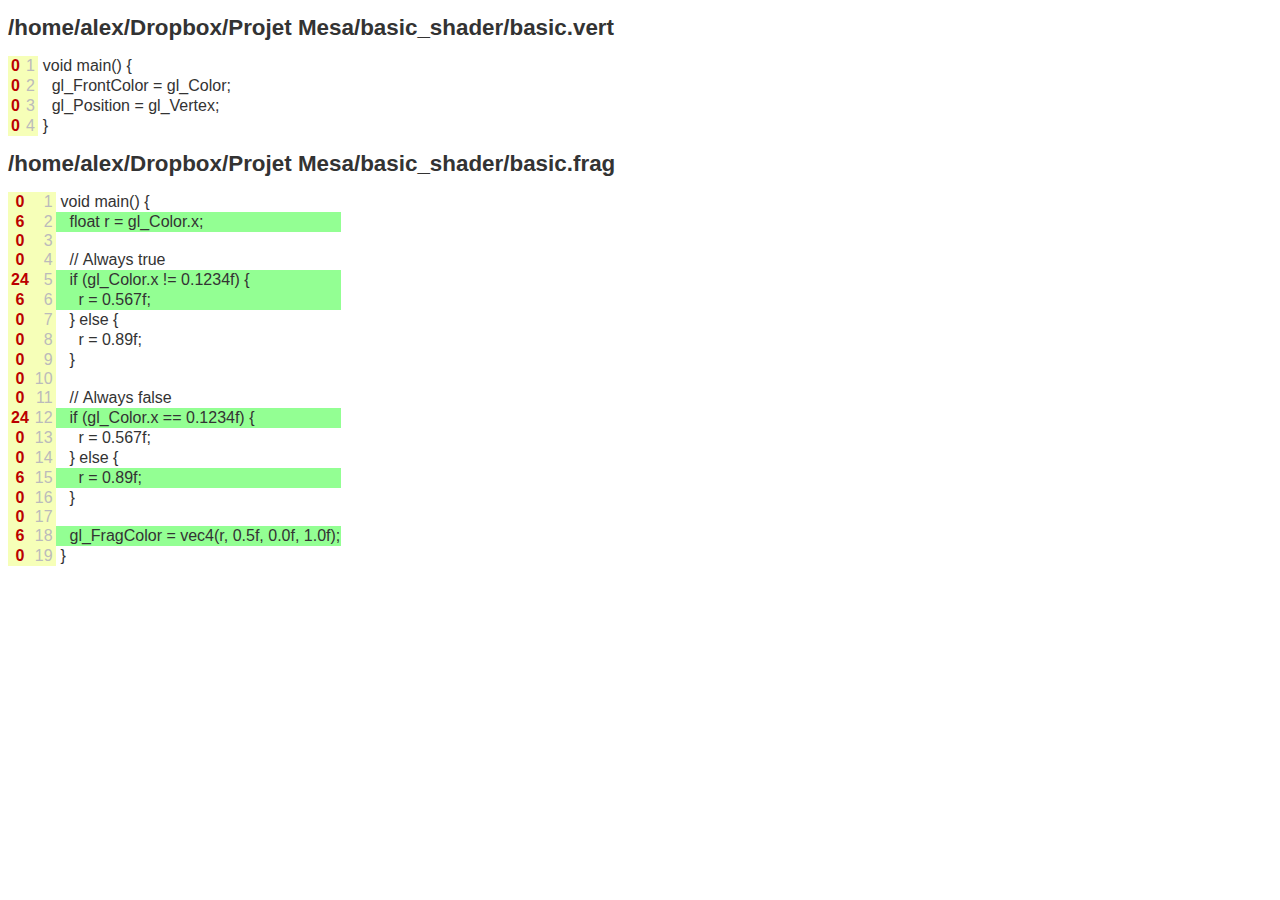
<file: index.html>
<!DOCTYPE html><html lang="en"><head><meta charset="UTF-8"><title>GLSL Log Parser</title><style>body{font-family:'Helvetica Neue',Helvetica,Arial,sans-serif;font-size:1em;color:#333;}h1{font-size:1.4em;}table{border:none;border-collapse:collapse;}.line_number,.line_counter{background-color:#f6ffb8;padding:0 3px;}.line_number{color:#bbb;text-align:right;}.line_counter{color:#bb0000;}.line_color_light_green{background-color:#93ff93;}.line_content{padding-left:5px;}</style></head><body><h1>/home/alex/Dropbox/Projet Mesa/basic_shader/basic.vert</h1><table><tr><th class="line_counter">0</th><td class="line_number">1</td><td class="line_content">void&nbsp;main()&nbsp;{</td></tr><tr><th class="line_counter">0</th><td class="line_number">2</td><td class="line_content">&nbsp;&nbsp;gl_FrontColor&nbsp;=&nbsp;gl_Color;</td></tr><tr><th class="line_counter">0</th><td class="line_number">3</td><td class="line_content">&nbsp;&nbsp;gl_Position&nbsp;=&nbsp;gl_Vertex;</td></tr><tr><th class="line_counter">0</th><td class="line_number">4</td><td class="line_content">}</td></tr></table><h1>/home/alex/Dropbox/Projet Mesa/basic_shader/basic.frag</h1><table><tr><th class="line_counter">0</th><td class="line_number">1</td><td class="line_content">void&nbsp;main()&nbsp;{</td></tr><tr><th class="line_counter">6</th><td class="line_number">2</td><td class="line_content line_color_light_green">&nbsp;&nbsp;float&nbsp;r&nbsp;=&nbsp;gl_Color.x;</td></tr><tr><th class="line_counter">0</th><td class="line_number">3</td><td class="line_content"></td></tr><tr><th class="line_counter">0</th><td class="line_number">4</td><td class="line_content">&nbsp;&nbsp;//&nbsp;Always&nbsp;true</td></tr><tr><th class="line_counter">24</th><td class="line_number">5</td><td class="line_content line_color_light_green">&nbsp;&nbsp;if&nbsp;(gl_Color.x&nbsp;!=&nbsp;0.1234f)&nbsp;{</td></tr><tr><th class="line_counter">6</th><td class="line_number">6</td><td class="line_content line_color_light_green">&nbsp;&nbsp;&nbsp;&nbsp;r&nbsp;=&nbsp;0.567f;</td></tr><tr><th class="line_counter">0</th><td class="line_number">7</td><td class="line_content">&nbsp;&nbsp;}&nbsp;else&nbsp;{</td></tr><tr><th class="line_counter">0</th><td class="line_number">8</td><td class="line_content">&nbsp;&nbsp;&nbsp;&nbsp;r&nbsp;=&nbsp;0.89f;</td></tr><tr><th class="line_counter">0</th><td class="line_number">9</td><td class="line_content">&nbsp;&nbsp;}</td></tr><tr><th class="line_counter">0</th><td class="line_number">10</td><td class="line_content"></td></tr><tr><th class="line_counter">0</th><td class="line_number">11</td><td class="line_content">&nbsp;&nbsp;//&nbsp;Always&nbsp;false</td></tr><tr><th class="line_counter">24</th><td class="line_number">12</td><td class="line_content line_color_light_green">&nbsp;&nbsp;if&nbsp;(gl_Color.x&nbsp;==&nbsp;0.1234f)&nbsp;{</td></tr><tr><th class="line_counter">0</th><td class="line_number">13</td><td class="line_content">&nbsp;&nbsp;&nbsp;&nbsp;r&nbsp;=&nbsp;0.567f;</td></tr><tr><th class="line_counter">0</th><td class="line_number">14</td><td class="line_content">&nbsp;&nbsp;}&nbsp;else&nbsp;{</td></tr><tr><th class="line_counter">6</th><td class="line_number">15</td><td class="line_content line_color_light_green">&nbsp;&nbsp;&nbsp;&nbsp;r&nbsp;=&nbsp;0.89f;</td></tr><tr><th class="line_counter">0</th><td class="line_number">16</td><td class="line_content">&nbsp;&nbsp;}</td></tr><tr><th class="line_counter">0</th><td class="line_number">17</td><td class="line_content"></td></tr><tr><th class="line_counter">6</th><td class="line_number">18</td><td class="line_content line_color_light_green">&nbsp;&nbsp;gl_FragColor&nbsp;=&nbsp;vec4(r,&nbsp;0.5f,&nbsp;0.0f,&nbsp;1.0f);</td></tr><tr><th class="line_counter">0</th><td class="line_number">19</td><td class="line_content">}</td></tr></table></body></html>
</file>
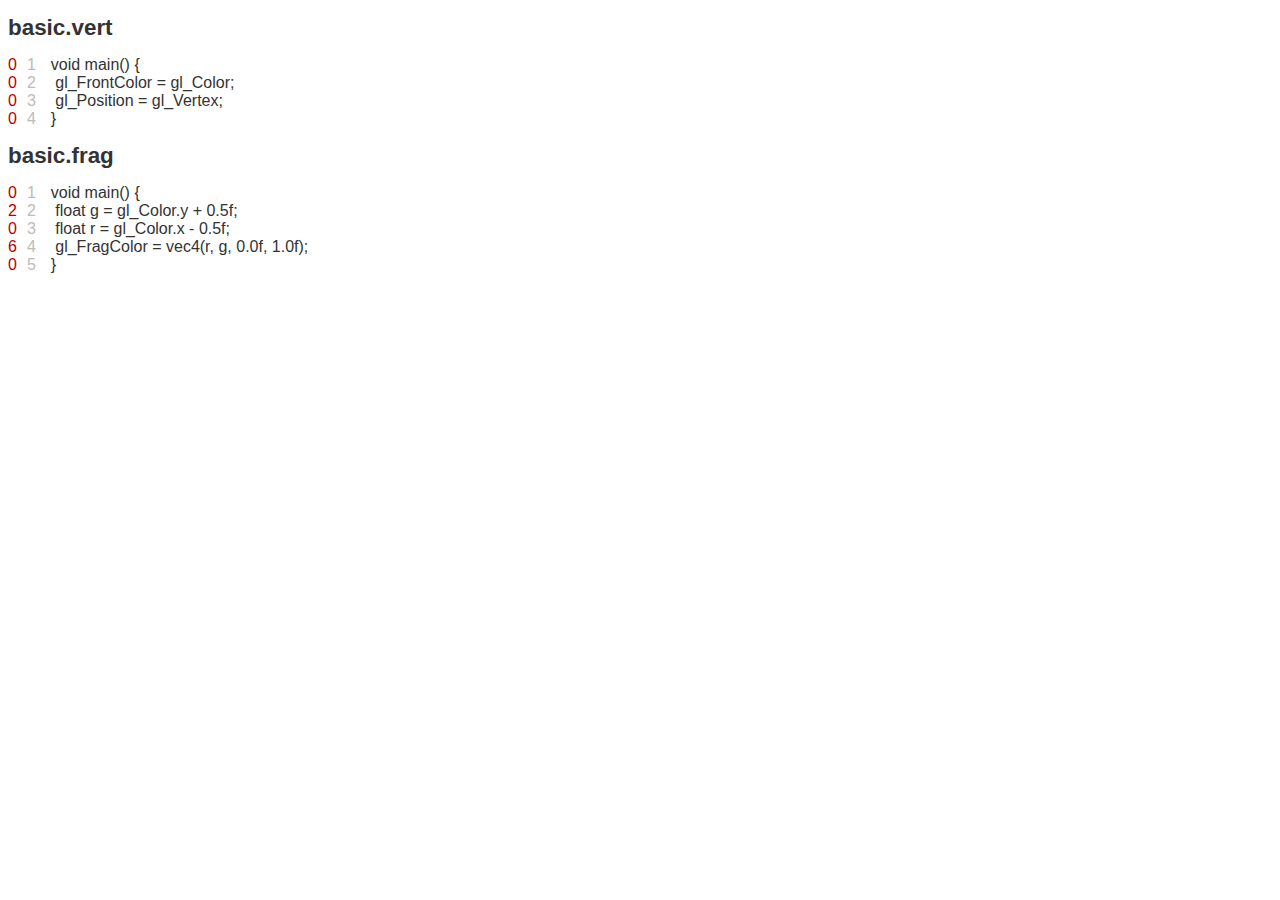
<file: log_parser.html>
<!DOCTYPE html><html lang="en"><head><meta charset="UTF-8"><title>GLSL Log Parser</title><link rel="stylesheet" href="style.css"></head><body><h1>basic.vert</h1><div><span class="line_counter">0</span><span class="line_number">1</span><span class="line_content">void main() {</span></div><div><span class="line_counter">0</span><span class="line_number">2</span><span class="line_content">  gl_FrontColor = gl_Color;</span></div><div><span class="line_counter">0</span><span class="line_number">3</span><span class="line_content">  gl_Position = gl_Vertex;</span></div><div><span class="line_counter">0</span><span class="line_number">4</span><span class="line_content">}</span></div><h1>basic.frag</h1><div><span class="line_counter">0</span><span class="line_number">1</span><span class="line_content">void main() {</span></div><div><span class="line_counter">2</span><span class="line_number">2</span><span class="line_content">  float g = gl_Color.y + 0.5f;</span></div><div><span class="line_counter">0</span><span class="line_number">3</span><span class="line_content">  float r = gl_Color.x - 0.5f;  </span></div><div><span class="line_counter">6</span><span class="line_number">4</span><span class="line_content">  gl_FragColor = vec4(r, g, 0.0f, 1.0f);</span></div><div><span class="line_counter">0</span><span class="line_number">5</span><span class="line_content">}</span></div></body></html>
</file>
<file: style.css>
body{
	font-family: 'Helvetica Neue',Helvetica,Arial,sans-serif;
	font-size: 1em;
	color: #333;
}
h1{
	font-size: 1.4em;
}
.line_number{
	color: #bbb;
	margin-right: 15px;
}
.line_content{
	
}
.line_counter{
	color: #bb0000;
	margin-right: 10px;
}
</file>
